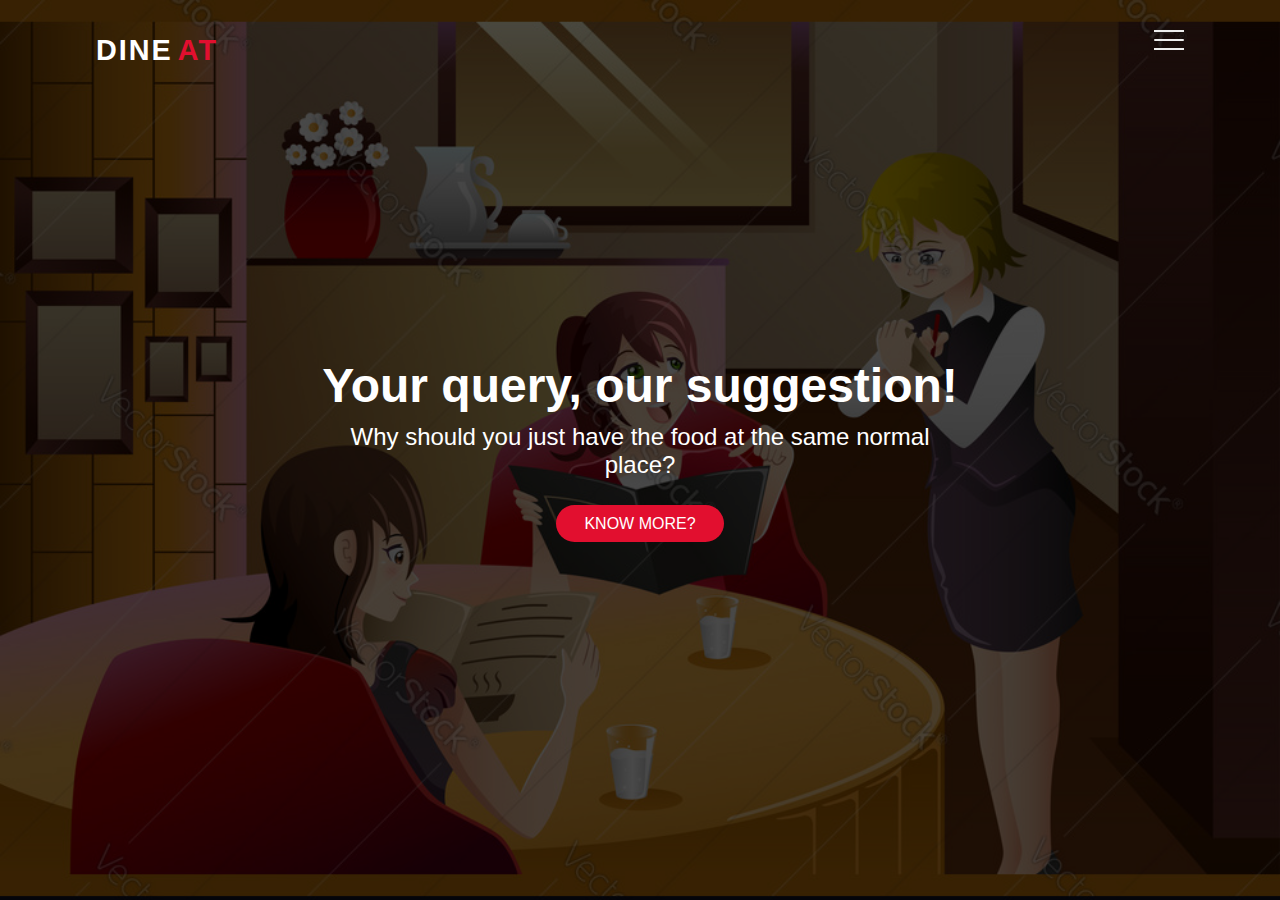
<file: index.html>
<!DOCTYPE html>
<html lang="en">
<head>
    <meta charset="UTF-8">
    <meta name="viewport" content="width=device-width, initial-scale=1.0">
    <title>DineAt</title>
    <link rel="stylesheet" href="style.css">
</head>
<body>
    <div class="container">
        <div class="navbar">
            <div class="menu">
                <h3 class="logo">Dine<span>At</span></h3>
                <div class="hamburger-menu">
                    <div class="bar"></div>
                </div>
            </div>
        </div>
        <div class="main-container">
            <div class="main">
                <header>
                    <div class="overlay">
                        <h2 class="title">Your query, our suggestion!</h2>
                        <p class="description"> Why should you just have the food at the same normal place? </p>
                        <a href="#" class="btn">Know More?</a>
                    </div>
                </header>
            </div>
            <div class="shadow one"></div>
            <div class="shadow two"></div>
        </div>
        <div class="area" >
            <ul class="circles">
                    <li></li>
                    <li></li>
                    <li></li>
                    <li></li>
                    <li></li>
                    <li></li>
                    <li></li>
                    <li></li>
                    <li></li>
                    <li></li>
            </ul>
    </div >
        <div class="links">
            <ul>
                <li class="active">
                    <a href="#" style="--i: 0.05s">Home</a>
                </li>
                <li>
                    <a href="search.html" style="--i: 0.1s">Search</a>
                </li>
                <li>
                    <a href="contactus.html" style="--i: 0.15s">Contact Us</a>
                </li>
                <li>
                    <a href="aboutus.html" style="--i: 0.2s">About Us</a>
                </li>
            </ul>
        </div>
    </div>
    
    <script src="script.js"></script>
</body>
</html>
</file>
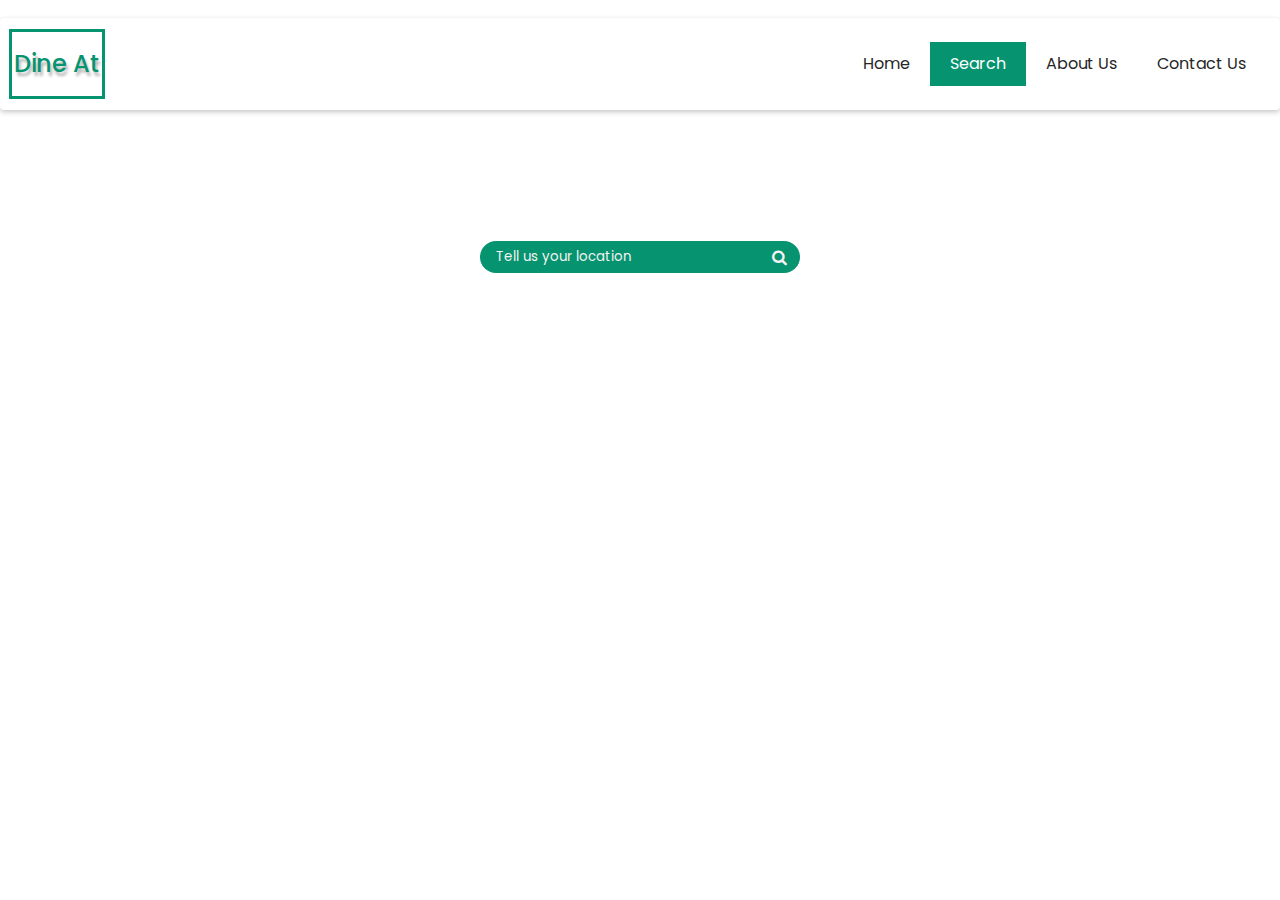
<file: search.html>
<html>

<head>
    <meta charset="UTF-8">
    <meta name="viewport" content="width=device-width, initial-scale=1.0">
    <title>Suggestion | DineAt </title>
    <link rel="stylesheet" href="search.css">
    <link rel="stylesheet" href="https://use.fontawesome.com/releases/v5.15.1/css/all.css" integrity="sha384-vp86vTRFVJgpjF9jiIGPEEqYqlDwgyBgEF109VFjmqGmIY/Y4HV4d3Gp2irVfcrp"
        crossorigin="anonymous">
    <link rel="stylesheet" href="https://stackpath.bootstrapcdn.com/font-awesome/4.7.0/css/font-awesome.min.css"
        integrity="sha384-wvfXpqpZZVQGK6TAh5PVlGOfQNHSoD2xbE+QkPxCAFlNEevoEH3Sl0sibVcOQVnN" crossorigin="anonymous">
    <script src="search.js"></script>
</head>

<body>

    <header>
        <a href="index.html" class="logo">Dine At</a>
        <div class="menu-toggle"></div>

        <nav>
            <ul>
                <li><a href="index.html">Home</a></li>
                <li><a href="search.html" class="active">Search</a></li>
                <li><a href="aboutus.html">About Us</a></li>
                <li><a href="contactus.html">Contact Us</a></li>

            </ul>
        </nav>
    </header>

    <!-- Load icon library -->
    <link rel="stylesheet" href="https://cdnjs.cloudflare.com/ajax/libs/font-awesome/4.7.0/css/font-awesome.min.css">

    <div class="container">
        <div class="searchInputWrapper">
            <input class="searchInput" type="text" placeholder='Tell us your location' id="enteredPalce">
            <i class="searchInputIcon fa fa-search" onclick="place()"></i>
            </input>
        </div>
    </div>

    <div class="fancy-cards" id="cards" style="display: none">
        <h1></h1>
        <p></p>
        <div class="fancy-card">
            <div class="top">
                <div class="caption">
                    <h3 class="title">4M Biryani House</h3>
                    <a href="suggestedHotel.html" class="button">See More?</a>
                </div>
            </div>
            <div class="middle"></div>
            <div class="bottom"></div>
        </div>

        <div class="fancy-card">
            <div class="top">
                <div class="caption">
                    <h3 class="title">The Roastery Coffee House</h3>
                    <a href="suggestedHotel.html" class="button">See More?</a>
                </div>
            </div>
            <div class="middle"></div>
            <div class="bottom"></div>
        </div>

        <div class="fancy-card">
            <div class="top">
                <div class="caption">
                    <h3 class="title">Coffee Cup</h3>
                    <a href="suggestedHotel.html" class="button">See More?</a>
                </div>
            </div>
            <div class="middle"></div>
            <div class="bottom"></div>
        </div>

        <div class="fancy-card">
            <div class="top">
                <div class="caption">
                    <h3 class="title">Fat Pigeon - Bar Hop</h3>
                    <a href="suggestedHotel.html" class="button">See More? </a>
                </div>
            </div>
            <div class="middle"></div>
            <div class="bottom"></div>
        </div>

        <br>


    <script src="https://code.jquery.com/jquery-3.5.1.js" integrity="sha256-QWo7LDvxbWT2tbbQ97B53yJnYU3WhH/C8ycbRAkjPDc="
        crossorigin="anonymous"></script>
    <script>
       
        $(document).ready(function () {
           
            $('.menu-toggle').click(function () {
                $('.menu-toggle').toggleClass('active')
                $('nav').toggleClass('active')
            })
        })
    </script>
    <script>
        function place() {
            enteredPlace = document.getElementById("enteredPalce").value;
            console.log(enteredPlace);

            document.getElementById('cards').style.display = "block";
        }
    </script>

</body>

</html>
</file>
<file: style.css>
@import url('https://fonts.googleapis.com/css2?family=Recursive:wght@400;500;600;700;800;900&display=swap');

*{ padding:0; margin: 0; box-sizing: border-box; }

body{ font-family: -apple-system, BlinkMacSystemFont, 'Segoe UI', Roboto, Oxygen, Ubuntu, Cantarell, 'Open Sans', 'Helvetica Neue', sans-serif; overflow: hidden; }

.container{ max-height: 100vh; width: 100%; background-color: white;
    background-image: linear-gradient(135deg, #131414 0%, #171718
); transform-style: preserve-3d; overflow: hidden;
}

.navbar{ position: fixed; top: 0; left: 0; width: 100%; z-index: 10;
    height: 5rem;
}

.menu{ max-width: 72rem; width: 100%; height: 100%; margin: 0 auto;
    padding: 0 2rem; display: flex; justify-content: space-between;
    align-items: center; color: #fff;
}

.logo{
    font-size: 1.8rem; font-weight: 600; text-transform: uppercase;
    letter-spacing: 2px; line-height: 4rem; margin-top: 20px;
}

.logo span{ font-size: 1.8rem; margin-left: 5px; color: #e20f2f; }

.hamburger-menu{ height: 4rem; width: 3rem; cursor: pointer;
    display: flex; align-items: center; justify-content: flex-end; }

.bar{ width: 1.9rem; height: 1.5px; border-radius: 2px;
    background-color: #eee; transition: 0.5s; position: relative; }

.bar::before, .bar::after{ content: ""; position: absolute;
    width: inherit; height: inherit; background-color: #eee;
    transition: 0.5s; }

.bar::before{ transform: translateY(-9px); }

.bar::after{ transform: translateY(9px); }

.main-container{ overflow: hidden; }

.main{ position: relative; width: 100%; left: 0; z-index: 5;
    overflow: hidden; transform-origin: left; 
    transform-style: preserve-3d; transition: 0.5s;
}

header{ min-height: 100vh; width: 100%;
    background: url("image.jpg") no-repeat top center / cover;
    position: relative;
}

.overlay{ position: absolute; width: 100%; height: 100%; top: 0;
    left: 0; background-color: rgba(0, 0, 0, 0.712);
    display: flex; justify-content: center; align-items: center;
    flex-direction: column; color: #fff;
}

.inner{ max-width: 35rem; text-align: center; color: #fff;
    padding: 0 2rem;
}

.title{ font-size: 3rem; }

.description{ margin: 10px 0; text-align: center; width: 50%;
    font-size: 1.5rem;
}

.btn{ margin-top: 1rem; padding: 0.6rem 1.8rem;
    background-color: #e20f2f; border: none; border-radius: 25px;
    color: #fff; text-transform: uppercase; cursor: pointer;
    text-decoration: none;
}

.container.active .bar{ transform: rotate(360deg);
    background-color: transparent;
}

.container.active .bar::before{ 
    transform: translateY(0) rotate(45deg);
}

.container.active .bar::after{
    transform: translateY(0) rotate(-45deg);
}

.container.active .main{
    animation: main-animation 0.5s ease; cursor: pointer;
    transform: perspective(1300px) rotateY(20deg) translateY(10px) 
                translateZ(310px) scale(0.5);
}

@keyframes main-animation{
    from{ transform: translate(0); }
    to{
        transform: perspective(1300px) rotateY(20deg) translateY(10px) 
                    translateZ(310px) scale(0.5);
    }
}

.links{ position: absolute; width: 30%; right: 0; top: 0; 
    height: 100vh; z-index: 2; overflow: hidden;
    display: flex; justify-content: flex-start; align-items: center;
    margin-left: 10px;
}

ul{ list-style: none; }

ul li.active a{ color: #e20f2f; }

.links a{ text-decoration: none; color: #eee; padding: 0.7rem 0;
    display: inline-block; font-size: 1.8rem; font-weight: 300;
    text-transform: uppercase; letter-spacing: 1px; transition: 0.3s;
    opacity: 0; transform: translateY(10px);
    animation: hide 0.5s forwards ease;
}

.links a:hover{ color: #db7e82; }

.container.active .links a{ 
    animation: appear 0.5s forwards ease var(--i);
}

@keyframes appear{
    from { opacity: 0; transform: translateY(10px); }
    to{ opacity: 1; transform: translateY(0px); }
}

@keyframes hide{
    from { opacity: 1; transform: translateY(0px); }
    to{ opacity: 0; transform: translateY(10px); }
}

.shadow{ position: absolute; width: 100%; height: 100vh; top: 0;
    left: 0; transform-style: preserve-3d; transform-origin:left;
    transition: 0.5s; background-color: #fff; }

.shadow.one{ z-index: -1; opacity: 0.15; }

.shadow.two{ z-index: -2; opacity: 0.1; }

.container.active .shadow.one{
    animation: shadow-one 0.6s ease-out;
    transform: perspective(1300px) rotateY(20deg) translateY(10px) 
                translateZ(215px) scale(0.5);
}

@keyframes shadow-one{
    0%{
        transform: translate(0);
    }
    5%{
        transform: perspective(1300px) rotateY(20deg) translateY(10px) 
                    translateZ(310px) scale(0.5);
    }
    100%{
        transform: perspective(1300px) rotateY(20deg) translateY(10px) 
                    translateZ(215px) scale(0.5);
    }
}

.container.active .shadow.two{
    animation: shadow-two 0.6s ease-out;
    transform: perspective(1300px) rotateY(20deg) translateY(10px) 
                translateZ(120px) scale(0.5);
}

@keyframes shadow-two{
    0%{
        transform: translate(0);
    }
    20%{
        transform: perspective(1300px) rotateY(20deg) translateY(10px) 
                    translateZ(310px) scale(0.5);
    }
    100%{
        transform: perspective(1300px) rotateY(20deg) translateY(10px) 
                    translateZ(120px) scale(0.5);
    }
}

.container.active .main:hover + .shadow.one{
    transform: perspective(1300px) rotateY(20deg) translateY(10px) 
                translateZ(230px) scale(0.5);
}
.container.active .main:hover{
    transform: perspective(1300px) rotateY(20deg) translateY(10px) 
                translateZ(340px) scale(0.5);
}

.area{
    background: #040742;  
    background: -webkit-linear-gradient(to left, #8f94fb, #4e54c8);  
    width: 100%;
    height:100vh;
    
   
}

.circles{
    position: absolute;
    top: 0;
    left: 0;
    width: 100%;
    height: 100%;
    overflow: hidden;
}

.circles li{
    position: absolute;
    display: block;
    list-style: none;
    width: 20px;
    height: 20px;
    background: rgba(255, 255, 255, 0.2);
    animation: animate 25s linear infinite;
    bottom: -150px;
    
}

.circles li:nth-child(1){
    left: 25%;
    width: 80px;
    height: 80px;
    animation-delay: 0s;
}


.circles li:nth-child(2){
    left: 10%;
    width: 20px;
    height: 20px;
    animation-delay: 2s;
    animation-duration: 12s;
}

.circles li:nth-child(3){
    left: 70%;
    width: 20px;
    height: 20px;
    animation-delay: 4s;
}

.circles li:nth-child(4){
    left: 40%;
    width: 60px;
    height: 60px;
    animation-delay: 0s;
    animation-duration: 18s;
}

.circles li:nth-child(5){
    left: 65%;
    width: 20px;
    height: 20px;
    animation-delay: 0s;
}

.circles li:nth-child(6){
    left: 75%;
    width: 110px;
    height: 110px;
    animation-delay: 3s;
}

.circles li:nth-child(7){
    left: 35%;
    width: 150px;
    height: 150px;
    animation-delay: 7s;
}

.circles li:nth-child(8){
    left: 50%;
    width: 25px;
    height: 25px;
    animation-delay: 15s;
    animation-duration: 45s;
}

.circles li:nth-child(9){
    left: 20%;
    width: 15px;
    height: 15px;
    animation-delay: 2s;
    animation-duration: 35s;
}

.circles li:nth-child(10){
    left: 85%;
    width: 150px;
    height: 150px;
    animation-delay: 0s;
    animation-duration: 11s;
}



@keyframes animate {

    0%{
        transform: translateY(0) rotate(0deg);
        opacity: 1;
        border-radius: 0;
    }

    100%{
        transform: translateY(-1000px) rotate(720deg);
        opacity: 0;
        border-radius: 50%;
    }

}
</file>
<file: search.css>
@import url('https://fonts.googleapis.com/css2?family=Poppins:wght@400;500;700&display=swap');

* {
	margin: 0;
	padding: 0;
	box-sizing: border-box;
	font-family: 'Poppins', sans-serif;
}

header {
	position: relative;
	max-width: 85rem;
	margin: 1.1rem auto;
	padding: .9rem;
	background: #fff;
	border-radius: 4px;
	box-shadow: 0 2px 5px rgba(68, 66, 66, 0.3);
	display: flex;
	justify-content: space-between;
	align-items: center;
}

.logo {
	outline: 3px solid #069370;
	outline-offset: 2px;
	color: #069370;
	height: 3.75rem;
	font-size: 1.5rem;
	line-height: 3.7rem;
	text-decoration: none;
	text-shadow: 2px 4px 3px rgba(0, 0, 0, 0.3);
	font-weight: 500;
}

nav ul {
	display: flex;
}

nav ul li {
	list-style: none;
}

nav ul li a {
	display: block;
	margin: .6rem 0;
	padding: .6rem 1.25rem;
	text-decoration: none;
	color: #262626;
}

nav ul li a.active,
nav ul li a:hover {
	background: #069370;
	color: #fff;
	transition: .5s;
}

@media (max-width:1200px) {
	header {
		margin: 1.6rem;
	}
}

@media (max-width:810px) {

	header {
		position: relative;
	}
	
	.menu-toggle {
		position: absolute;
		right: 5%;
		display: block;
		width: 2.5rem;
		height: 2.5rem;
		margin: .6rem;
		cursor: pointer;
		text-align: center;
		font-size: 1.2rem;
		color: #069370;
	}

	.menu-toggle::before {
		content: '\f0c9';
		font-family: fontAwesome;
		line-height: 2rem;
		font-size: 1.6rem;
	}

	.menu-toggle.active::before {
		content: '\f00d';
		font-size: 1.6rem;
	}

	nav {
		display: none;
	}

	nav.active {
		display: flex;
		flex-direction: column;
		width: 100%;
	}

	nav.active ul {
		display: block;
		position: absolute;
		top: 89px;
		left: 0;
		width: 100%;
		background: #fff;
		text-align: center;
	}
  
  nav ul li a {
		margin: 0;
	}
}
  
  .fancy-cards{
    text-align: center;
    margin: 80px auto;
    margin-left: -4rem;
    margin-top: -20rem;

  }
  .fancy-cards .fancy-card{
    display: inline-block;
    position: relative;
    top: 40px;
    left: 10px;
    box-sizing: border-box;
    padding-left: 3rem
  }
  
  .fancy-card .top,
  .fancy-card .middle,
  .fancy-card .bottom{
    position: relative;
    border-radius: 3px;
    overflow: hidden;
    width: 250px;
    height: 250px;
    transition: transform 300ms linear-out;
  }
  .fancy-card .top{
    z-index: 3;
    transform: scale(1.0);
    transition: transform 300ms cubic-bezier(0.22, 0.61, 0.36, 1);
    background-image: url('https://static-1.gumroad.com/res/gumroad/assets/collections/food_and_cooking_thumb-34fb9ef316a7b01177529839891c3a03.jpg');
    background-size: cover;
    background-position: center;
    box-shadow: 0px 1px 3px rgba(25,25,25,0.30);
  }
  .fancy-card .middle{
    position: absolute;
    background: #069370;
    top: 0px;
    z-index: 2;
    transform: rotate(0deg);
    transition: transform 250ms cubic-bezier(0.68, -0.55, 0.27, 1.55);
  }
  .fancy-card .bottom{
    position: absolute;
    background:#16705a;
    top: 0px;
    z-index: 1;
    transform: rotate(0deg);
    transition: transform 250ms cubic-bezier(0.68, -0.55, 0.27, 1.55);
  }
  
  .fancy-card .caption{
    overflow: hidden;
    background: rgba(255,255,255,0.75);
    padding: 15px 10px;
    position: absolute;
    bottom: 0px;
    left: 0px;
    width: 100%;
  }
  .fancy-card .caption .title{
    color: #222;
    margin: 0px 0px 15px 0px;
    font-size: 1.4rem;
  }
  .fancy-card .caption .button{
    display: inline-block;
    color: #333;
    text-decoration: none;
    border: solid 1px #555;
    padding: 7px 13px;
    background-color: transparent;
    transition: all 300ms ease-in;
  }
  
  
  /*hovering*/
  .fancy-card:hover .top{
    transform: scale(1.05);
  }
  .fancy-card:hover .middle{
   transform: rotate(-7deg);
   box-shadow: 1px 1px 2px rgba(74, 74, 74, 0.35);
  }
  .fancy-card:hover .bottom{
    transform: rotate(7deg);
    box-shadow: 1px 1px 2px rgba(113, 113, 113, 0.35);
  }
  
  .fancy-card:hover .button{
    background: #069370;
    color: #fff;
    border: 0px;
  }
  .container {
    height: 100vh;
    display: flex;
    flex-direction: column;
    justify-content: center;
    align-items: center;
      margin-top: -20rem; 
    
  }
  
  .searchInputWrapper {
    position: relative;
    
  }
  
  .searchInput {
    width: 20rem;
    height: 2rem;
 
    padding: 0 1rem; 
    border-radius: 2rem;
    border: none;
    transition: transform 0.1s ease-in-out;
    background: #069370; 
  }
  
  ::placeholder {
    color: #f5f3f3;
  }
  
  /* hide the placeholder text on focus */
  :focus::placeholder {
    text-indent: -999px
  }
  
  .searchInput:focus {
    outline: none;
    transform: scale(1.1);
    transition: all 0.1s ease-in-out;
  }
  
  .searchInputIcon {
    position: absolute;
    right: 0.8rem;
    top: 0.5rem;
    color: #f5f3f3;
    transition: all 0.1s ease-in-out;
  }
  
  .container:focus-within > 
  .searchInputWrapper > .searchInputIcon {
    right: 0.2rem;
  }
</file>
